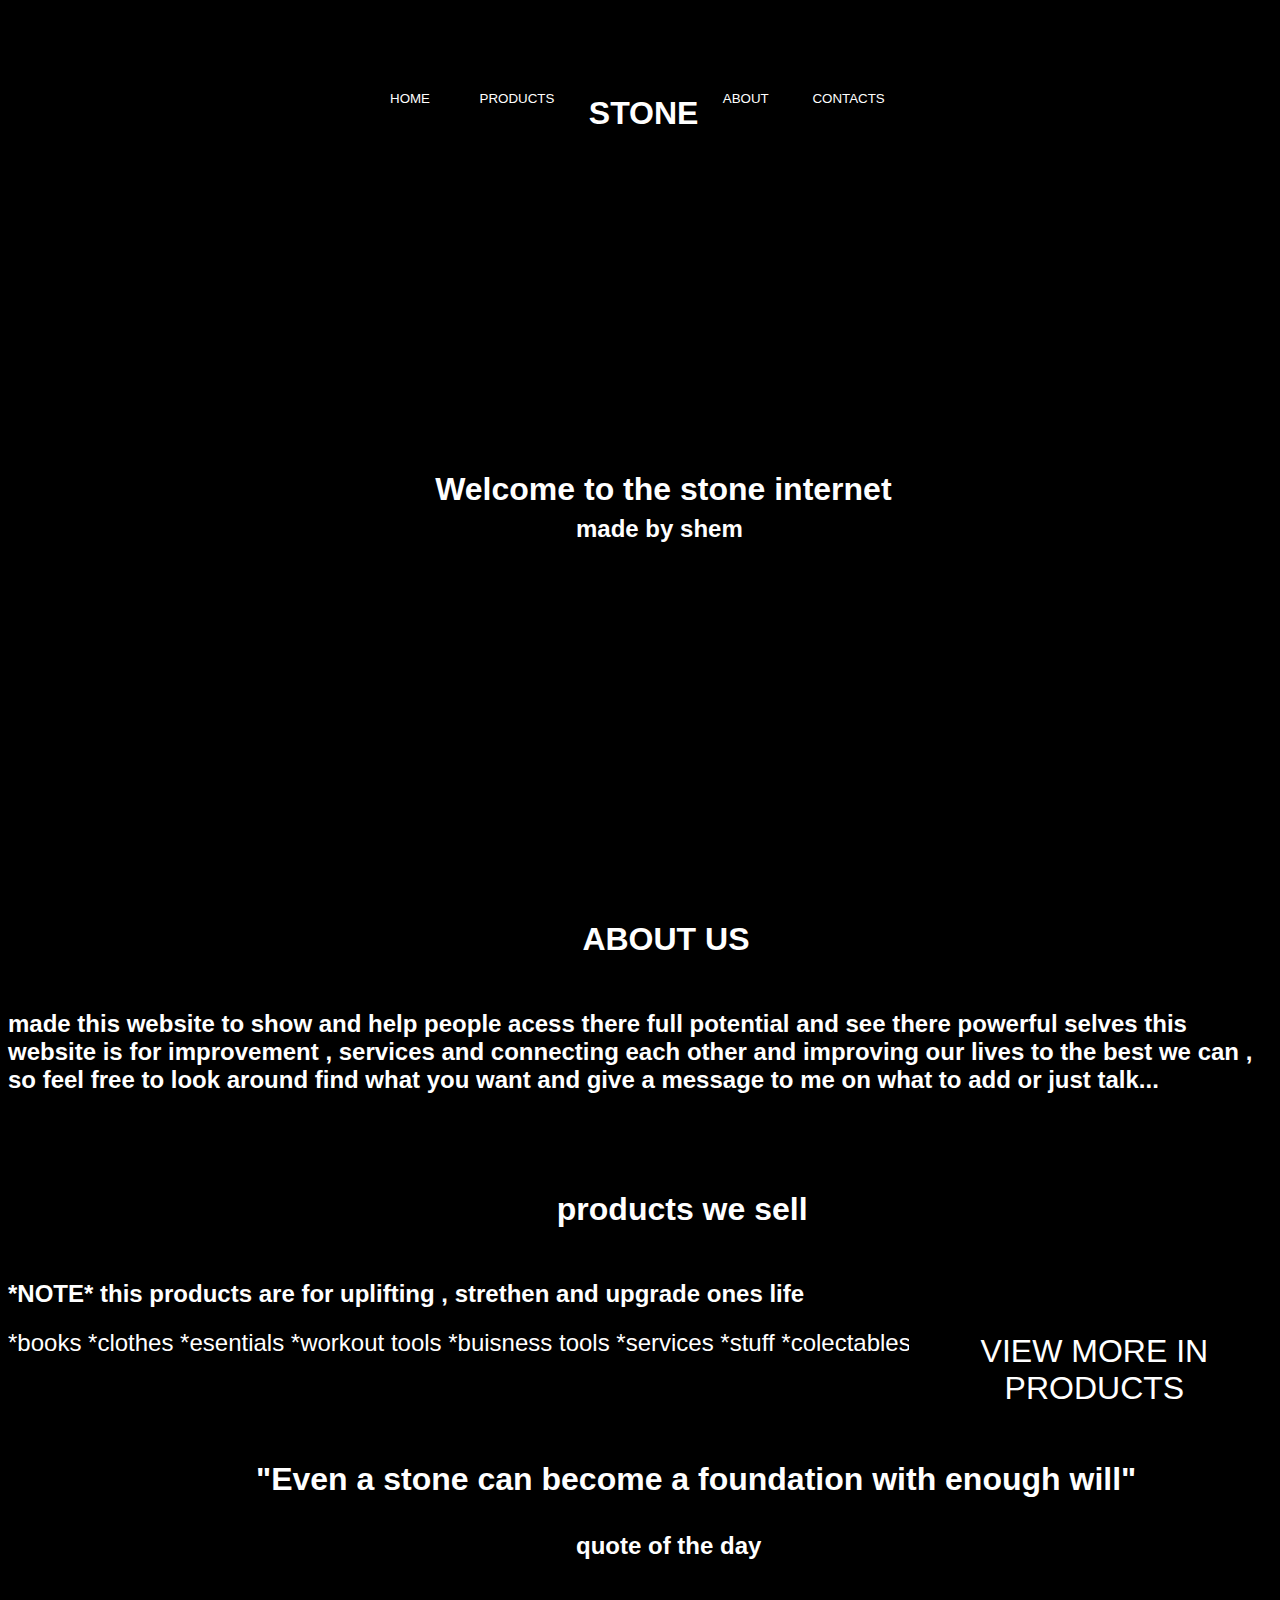
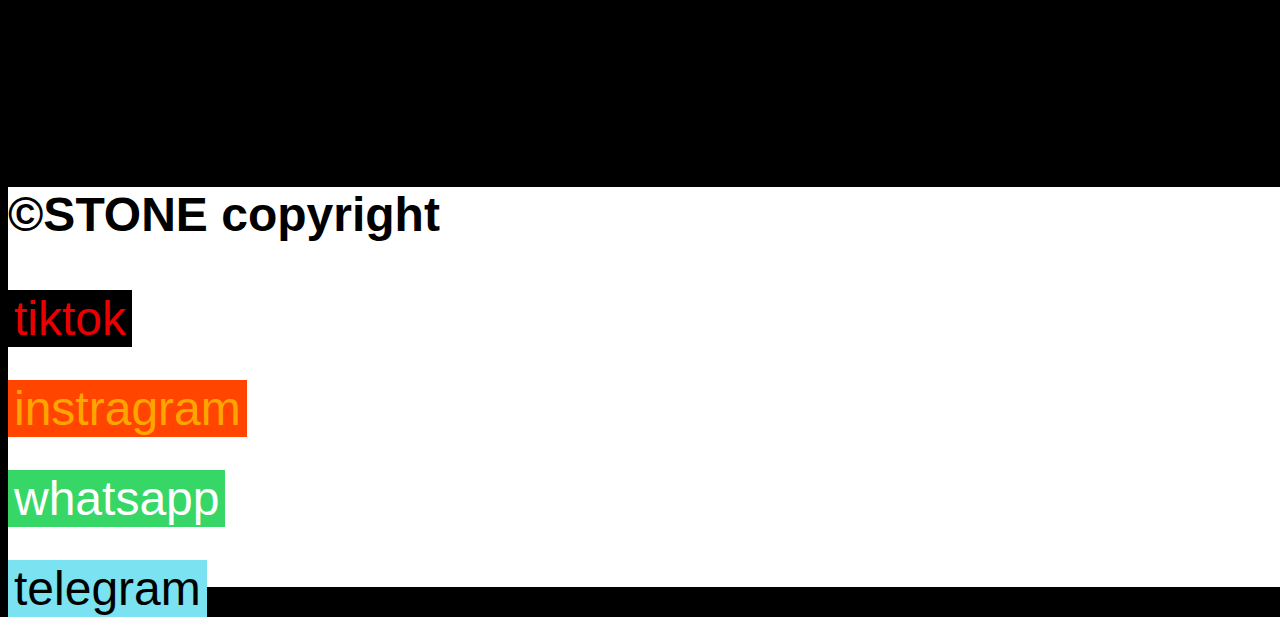
<file: index.html>
<!DOCTYPE html>
<html lang="en">
<head>
    <meta charset="UTF-8">
    <meta name="viewport" content="width=device-width, initial-scale=1.0">
    <link rel="stylesheet" href="styles.css">
    <title>STONE</title>
</head>
<body>
    <header>
    <div class="nav">
    <h1 class="logo">STONE</h1>
    <a href="index.html"><button class="home">HOME</button></a>
    <a href="products.html"><button class="products">PRODUCTS</button></a>
    <a href="about.html"><button class="about">ABOUT</button></a>
    <a href="contacts.html"><button class="contacts">CONTACTS</button></a>
    </div>
    </header>

    <main>
    <div class="intro">
        <h1>Welcome to the stone internet</h1>
        <h2>made by shem</h2>
    </div>

    <div class="aboutbt">
        <h1>ABOUT US</h1>
        <h2>made this website to show and help people acess there full potential and see there powerful selves 
            this website is for improvement , services and connecting each other and improving our lives to the best we can ,
            so feel free to look around find what you want and give a message to me on what to add or just talk...
        </h2>
    </div>

    <div class="productsbt">
        <h1>products we sell</h1>
        <h2>*NOTE* this products are for uplifting , strethen and upgrade ones life</h2>
        <p>*books *clothes *esentials *workout tools *buisness tools *services *stuff *colectables</p>
        <a href="products.html"><button class="view">VIEW MORE IN PRODUCTS</button></a>
    </div>

    <div class="quotes">
        <h1>"Even a stone can become a foundation with enough will"</h1>
        <h2>quote of the day</h2>
    </div>
    </main>

    <footer>
       <h1>©STONE copyright</h1>
       <a href=""><button class="tiktok">tiktok</button></a>
       <a href=""><button class="instagram">instragram</button></a>
       <a href=""><button class="whatsapp">whatsapp</button></a>
       <a href=""><button class="telegram">telegram</button></a>
    </footer>
</body>
</html>
</file>
<file: styles.css>
@font-face {
    font-family: 'Galgo';
    src: url('font/Galgo.ttf') format('truetype');
    font-weight: normal;
    font-style: normal;
  }
  
body{
    width: 100%;
    height: 100%;
    background-color: rgb(0, 0, 0);
}
 
.logo{
    position: absolute;
    left: 46%;
    color: rgb(255, 255, 255);
    bottom: 83%;
    font-family: 'Franklin Gothic Medium', 'Arial Narrow', Arial, sans-serif;
}

.nav .home{
    color: white;
    background-color: black;
    position: absolute;
    top: 10%;
    left: 30%;
    font-family: 'Franklin Gothic Medium', 'Arial Narrow', Arial, sans-serif;
    border: none;
}
.nav .home:hover{
    color: black;
    background-color: white;
}

.nav .products{
    color: white;
    background-color: black;
    position: absolute;
    top: 10%;
    left: 37%;
    font-family: 'Franklin Gothic Medium', 'Arial Narrow', Arial, sans-serif;
    border: none;
}
.nav .products:hover{
    color: black;
    background-color: white;
}

.nav .about{
    color: white;
    background-color: black;
    position: absolute;
    top: 10%;
    left: 56%;
    font-family: 'Franklin Gothic Medium', 'Arial Narrow', Arial, sans-serif;
    border: none;
}
.nav .about:hover{
    color: black;
    background-color: white;
}

.nav .contacts{
    color: white;
    background-color: black;
    position: absolute;
    top: 10%;
    left: 63%;
    font-family: 'Franklin Gothic Medium', 'Arial Narrow', Arial, sans-serif;
    border: none;
}
.nav .contacts:hover{
    color: black;
    background-color: white;
}

.intro h1{
    color: white;
    position: absolute;
    left: 34%;
    top: 50%;
    font-family: 'Franklin Gothic Medium', 'Arial Narrow', Arial, sans-serif;
}

.intro h2{
    color: white;
    position: absolute;
    left: 45%;
    top: 55%;
    font-family: 'Franklin Gothic Medium', 'Arial Narrow', Arial, sans-serif;
}

.aboutbt h1{
    color: white;
    position: absolute;
    left: 45.5%;
    top: 100%;
    font-family: 'Franklin Gothic Medium', 'Arial Narrow', Arial, sans-serif;
}

.aboutbt h2{
    color: white;
    position: absolute;
    top: 110%;
    font-family: 'Franklin Gothic Medium', 'Arial Narrow', Arial, sans-serif;
}

.productsbt h1{
    color: white;
    position: absolute;
    top: 130%;
    left: 43.5%;
    font-family: 'Franklin Gothic Medium', 'Arial Narrow', Arial, sans-serif;
}

.productsbt h2{
    color: white;
    position: absolute;
    top: 140%;
    font-family: 'Franklin Gothic Medium', 'Arial Narrow', Arial, sans-serif;
}

.productsbt p{
    color: white;
    font-family: 'Franklin Gothic Medium', 'Arial Narrow', Arial, sans-serif;
    position: absolute;
    top: 145%;
    font-size: 1.5em;
}

.view {
    color: white;
    background-color: black;
    border: none;
    position: absolute;
    top: 148%;
    left: 71%;
    font-family: 'Franklin Gothic Medium', 'Arial Narrow', Arial, sans-serif;
    font-size: 2em;
}

.view:hover{
    color: black;
    background-color: white;
}

.quotes h1{
    color: white;
    font-family: 'Franklin Gothic Medium', 'Arial Narrow', Arial, sans-serif;
    position: absolute;
    top: 160%;
    left: 20%;
}
.quotes h1:hover{
    color: grey;
    background-color: white;
}

.quotes h2{
    color: white;
    font-family: 'Franklin Gothic Medium', 'Arial Narrow', Arial, sans-serif;
    position: absolute;
    top: 168%;
    left: 45%;
}

footer h1{
    position: absolute;
    top: 195%;
    width: 100%;
    font-family: 'Franklin Gothic Medium', 'Arial Narrow', Arial, sans-serif, sans-serif;
    font-size: 3em;
    background-color: white;
    width: 100%;
    height: 400px;
}

footer .tiktok{
    position: absolute;
    top: 210%;
    color: rgb(234, 0, 0);
    background-color: black;
    font-size: 3em;
    font-family: 'Franklin Gothic Medium', 'Arial Narrow', Arial, sans-serif;
    border: none;
}

footer .instagram{
    position: absolute;
    top: 220%;
    color: orange;
    background-color: orangered;
    font-size: 3em;
    font-family: 'Franklin Gothic Medium', 'Arial Narrow', Arial, sans-serif;
    border: none;
}

footer .whatsapp{
    position: absolute;
    top: 230%;
    color: rgb(255, 255, 255);
    background-color: rgb(55, 215, 103);
    font-size: 3em;
    font-family: 'Franklin Gothic Medium', 'Arial Narrow', Arial, sans-serif;
    border: none;
}

footer .telegram{
    position: absolute;
    top: 240%;
    color: rgb(0, 0, 0);
    background-color: rgb(122, 226, 240);
    font-size: 3em;
    font-family: 'Franklin Gothic Medium', 'Arial Narrow', Arial, sans-serif;
    border: none;
}
</file>
